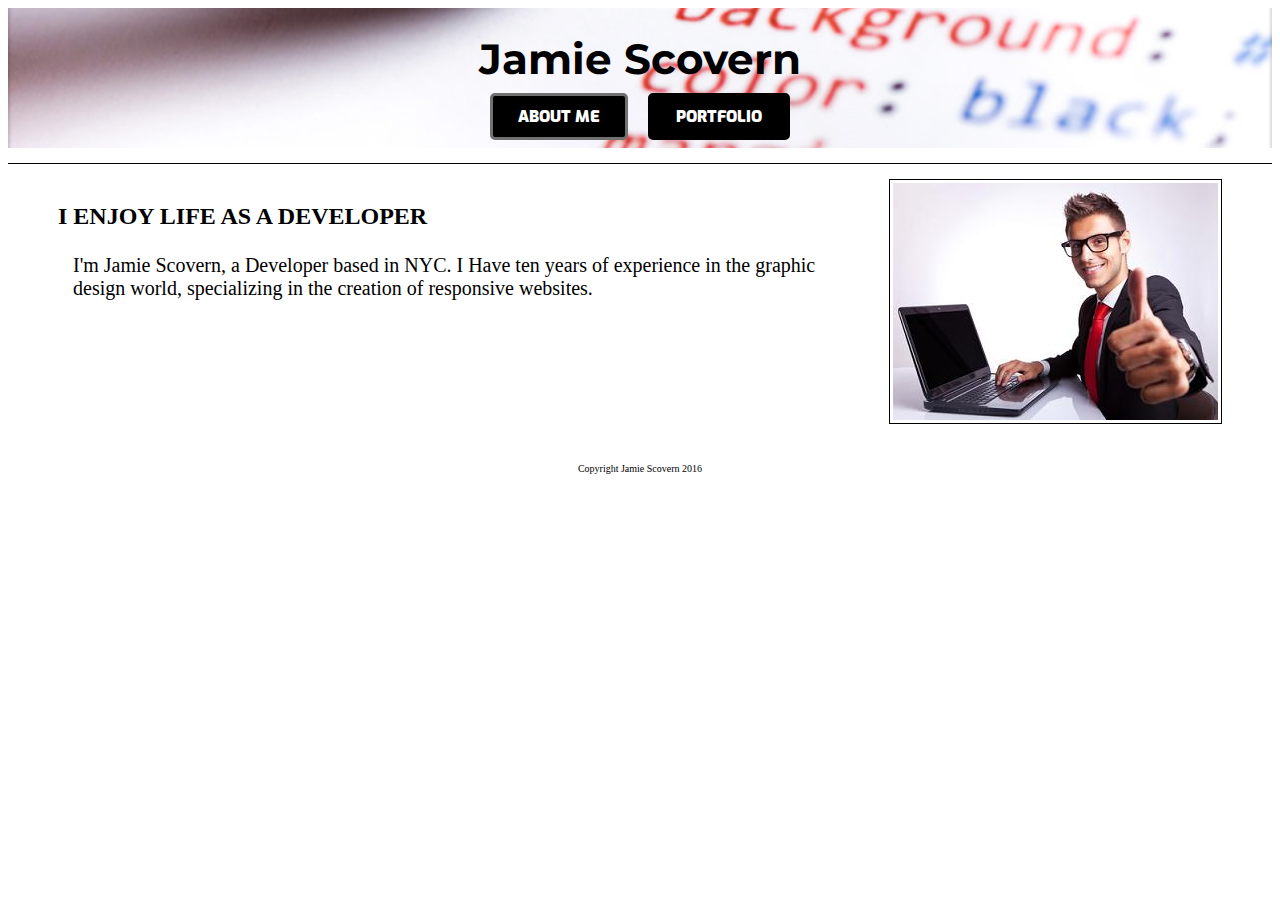
<file: index.html>
<!DOCTYPE html>
<html>
	<head>
		<link rel="stylesheet" href="assets/style/style.css" type="text/css">
		<link href='https://fonts.googleapis.com/css?family=Exo:900' rel='stylesheet' type='text/css'>
		<link href='https://fonts.googleapis.com/css?family=Montserrat:700' rel='stylesheet' type='text/css'>
		<title>Jamie's Portfolio!</title>
	</head>
<body>
	<div class="header">
		<div class="myInfo">
			<h1>Jamie Scovern</h1>
		</div>

		<div class="nav">
			<button class="clicked"><a class="" href="#">ABOUT ME</a></button>
			<button class=""><a class="" href="portfolio.html">PORTFOLIO</a></button>
		</div>
	</div>

	<div class="wrapper">
		<div class="leftColumn">
			<h3>I ENJOY LIFE AS A DEVELOPER</h3>

			<p id="myDescription">I'm Jamie Scovern, a Developer based in NYC. I Have ten years of experience in the graphic design world, specializing in the creation of responsive websites.</p>
		</div>

		<div class="rightColumn">
			<img src="assets/images/workAtComputer.jpg" alt="guy loving to code">
		</div>
	</div>

	<div class="footer">
		<p>Copyright Jamie Scovern 2016</p>
	</div>
</body>
</html>
</file>
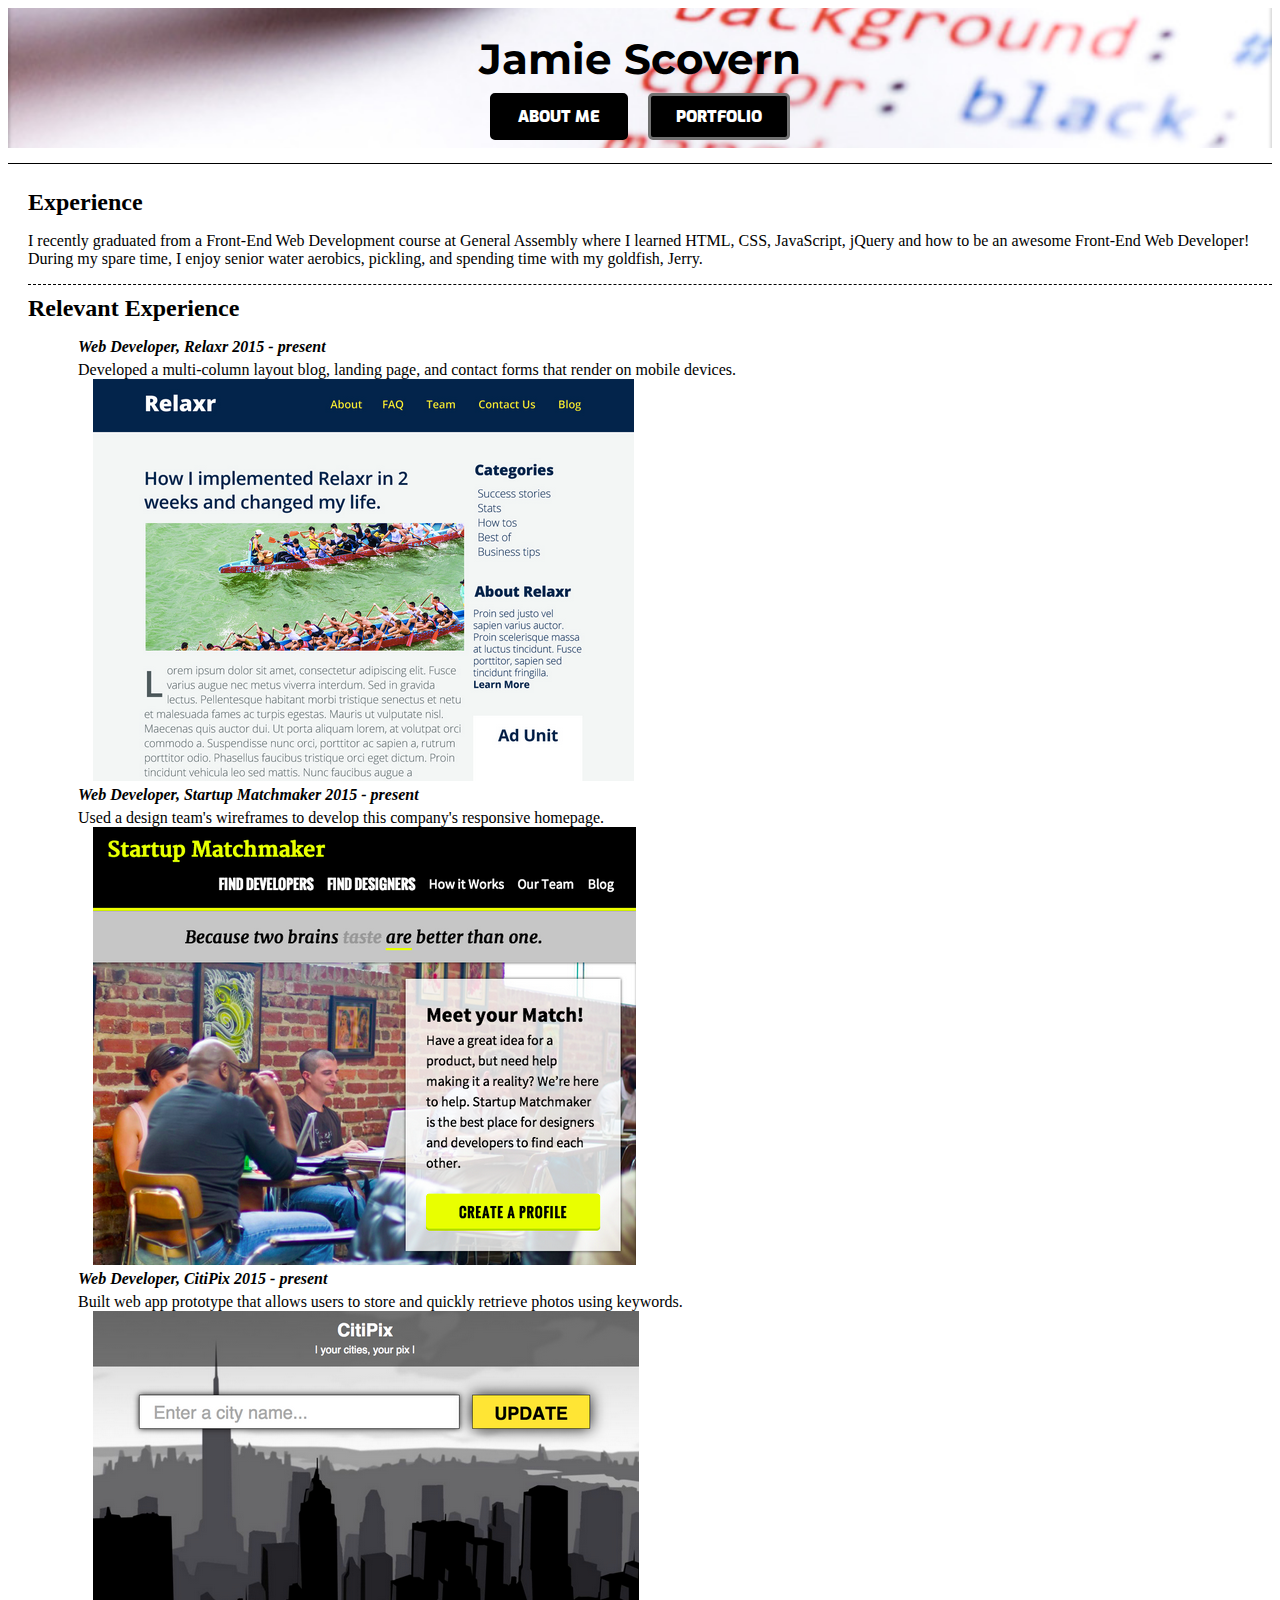
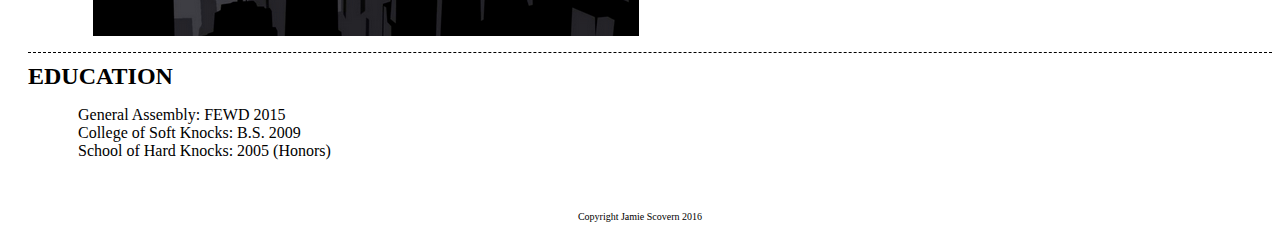
<file: portfolio.html>
<!DOCTYPE html>
<html>
	<head>
		<link rel="stylesheet" href="assets/style/style.css" type="text/css">
		<link href='https://fonts.googleapis.com/css?family=Exo:900' rel='stylesheet' type='text/css'>
		<link href='https://fonts.googleapis.com/css?family=Montserrat:700' rel='stylesheet' type='text/css'>
		<title>Jamie's Portfolio!</title>
	</head>
<body>
	<div class="header">
		<div class="myInfo">
			<h1>Jamie Scovern</h1>
		</div>

		<div class="nav">
			<button class=""><a class="" href="index.html">ABOUT ME</a></button>
			<button class="clicked"><a class="" href="#">PORTFOLIO</a></button>
		</div>
	</div>

	<div class="wrapper portfolioWrapper">
		<h2>Experience</h2>
		<p>I recently graduated from a Front-End Web Development course at General Assembly where I learned HTML, CSS, JavaScript, jQuery and how to be an awesome Front-End Web Developer! During my spare time, I enjoy senior water aerobics, pickling, and spending time with my goldfish, Jerry.</p>
		<div class="experienceWrapper">
			<h2>Relevant Experience</h2>
			<ul>
				<li><h4>Web Developer, Relaxr 2015 - present</h4></li>
				<li>Developed a multi-column layout blog, landing page, and contact forms that render on mobile devices.
					<img src="assets/images/relaxr-deliverable.png" alt="relaxr website screenshot">
				</li>

				<li><h4>Web Developer, Startup Matchmaker 2015 - present</h4></li>
				<li>Used a design team's wireframes to develop this company's responsive homepage.
					<img src="assets/images/startup-matchmaker-deliverable.png" alt="startup matchmaker website screenshot">
				</li>

				<li><h4>Web Developer, CitiPix 2015 - present</h4></li>
				<li>Built web app prototype that allows users to store and quickly retrieve photos using keywords.
					<img src="assets/images/citipix-deliverable.png" alt="citipix website screenshot">
				</li>
			</ul>
		</div>
		<h2>EDUCATION</h2>
		<ul>
			<li>General Assembly: FEWD 2015</li>
			<li>College of Soft Knocks: B.S. 2009</li>
			<li>School of Hard Knocks: 2005 (Honors)</li>
		</ul>
	</div>

	<div class="footer">
		<p>Copyright Jamie Scovern 2016</p>
	</div>
</body>
</html>
</file>
<file: assets/style/style.css>
button {
	border: 3px solid black;
	padding: 10px 5px;
	border-radius: 5px;
	background-color: rgb(0,0,0);
	margin: 8px;
}

button:hover {
	cursor: pointer;
	background-color: rgb(113,113,113);
}

a {
	font-family: 'Exo', sans-serif;
	text-decoration: none;
	font-size: 16px;
	font-weight: 900;
	color: white;
	padding: 5px 20px;
}

h1 {
	text-align: center;
	font-size: 42px;
	margin-top: 0px;
	margin-bottom: 0px;
}

h3 {
	font-size: 24px;
}

li {
	list-style: none;
	padding-left: 10px;
}

h4 {
	margin: 5px 0;
	font-style: italic;
}

li img {
	margin-left: 15px;
	display: block;
}

#myDescription {
	font-size: 20px;
}

.nav {
	text-align: center;
}

.header {
	background: url("../images/codepic.jpg") no-repeat;
	background-position: center;
	background-size: 100%;
	margin: 0;
	padding-top: 25px;
}

.myInfo {
	font-family: 'Montserrat', sans-serif;
}

.clicked {
	border: 3px solid rgb(113,113,113);
}

.leftColumn {
	margin-left: 50px;
	width: 60%;
	float: left;
}

.leftColumn p { /*all p elements inside a leftColumn class element*/
	margin-left: 15px;
}

.rightColumn {
	float: right;
	margin-right: 50px;
}

.rightColumn img {
	border: 1px solid black;
	padding: 3px;
}

.wrapper {
	margin-top: 15px;
	border-top: 1px solid black;
	padding-top: 15px;
}

.footer {
	clear: both;
	text-align: center;
	padding-top: 25px;
}

.footer p {
	font-size: 10px;
}

.portfolioWrapper {
	padding-left: 20px;
}

.portfolioWrapper h2 {
	margin: 10px 0;
}

.experienceWrapper {
	border-bottom: 1px dashed black;
	border-top: 1px dashed black;
}

/*a:active {
	color: yellow;
}
*/
</file>
